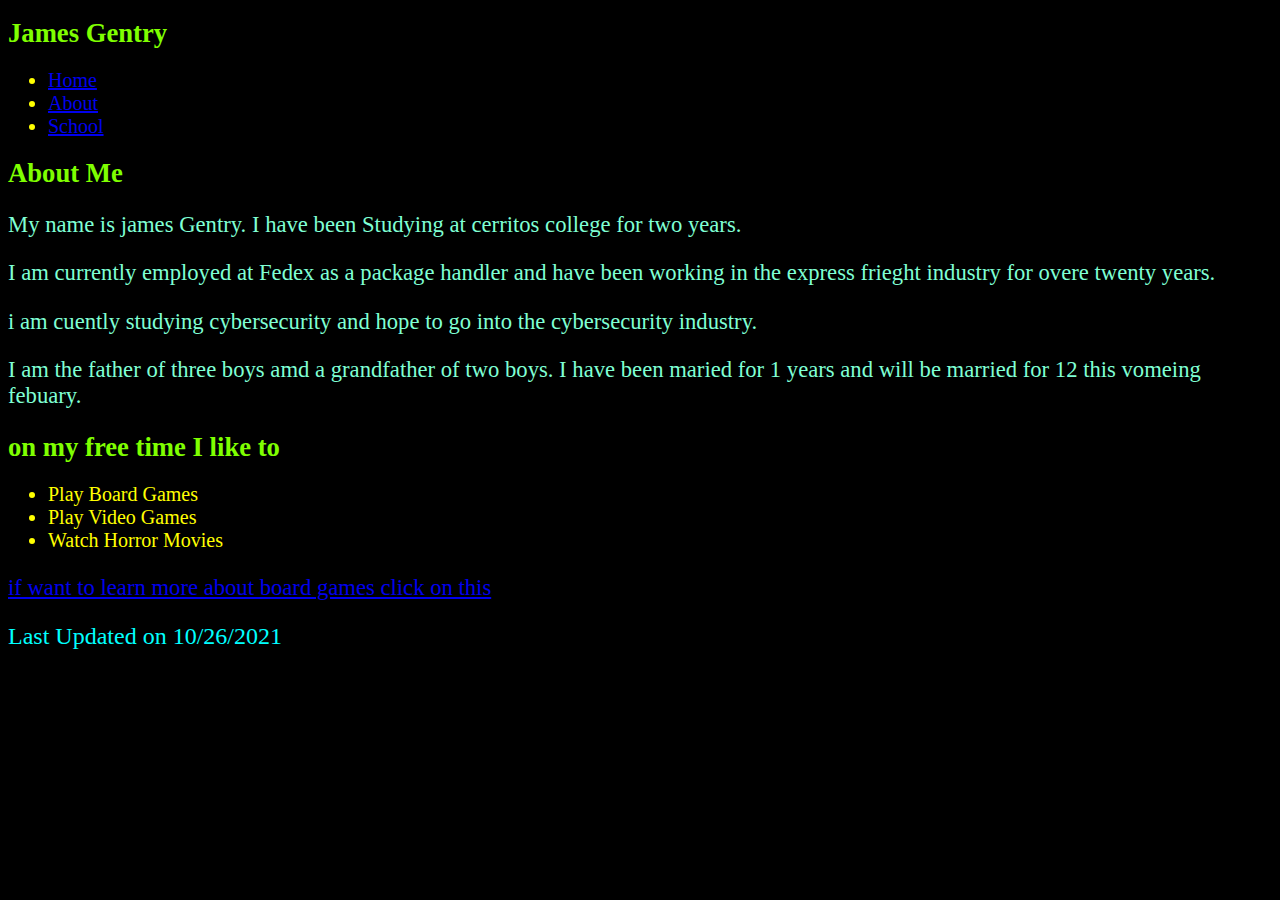
<file: index.html>
<!doctype html>
<html lang="en">
<head>
   <!--
   Author: James Gentry 
   Date: 10/21/2021
   Filename: index.html
   -->
   <meta charset="utf-8">
   <link href="project.css" rel="stylesheet" />
   <title>project-1-1</title>
   
</head>
<body>

<header>
     <h1><strong>James Gentry </strong></h1> 
</header>    

<nav>
    <ul>
      <li><a href="index.html">Home</a></li>
      <li><a href="about.html">About</a></li>
      <li><a href="school.html">School</a></li>
    </ul>
</nav>  
    
<section>
    
    <h1><strong>About Me</strong></h1>
    
    <p> My name is james Gentry. I have been Studying at cerritos college for two years.</p>
    <p> I am currently employed at Fedex as a package handler and have been working in the express frieght industry for overe twenty years.</p>
    <p> i am cuently studying cybersecurity and hope to go into the cybersecurity industry.</p>
    <p> I am the father of three boys amd a grandfather of two boys. I have been maried for 1 years and will be married for 12 this vomeing febuary.</p> 
    
  <h1><strong> on my free time I like to </strong></h1>
    <ul>
    <li> Play Board Games </li>
    <li> Play Video Games </li>
    <li> Watch Horror Movies </li>
    </ul>
    
</section>

     

       <p> <a href= http://www.boardgamegeek.com/> if want to learn more about board games click on this  </a> </P>
   
      <footer>Last Updated on 10/26/2021</footer>
</body>
</html>
</file>
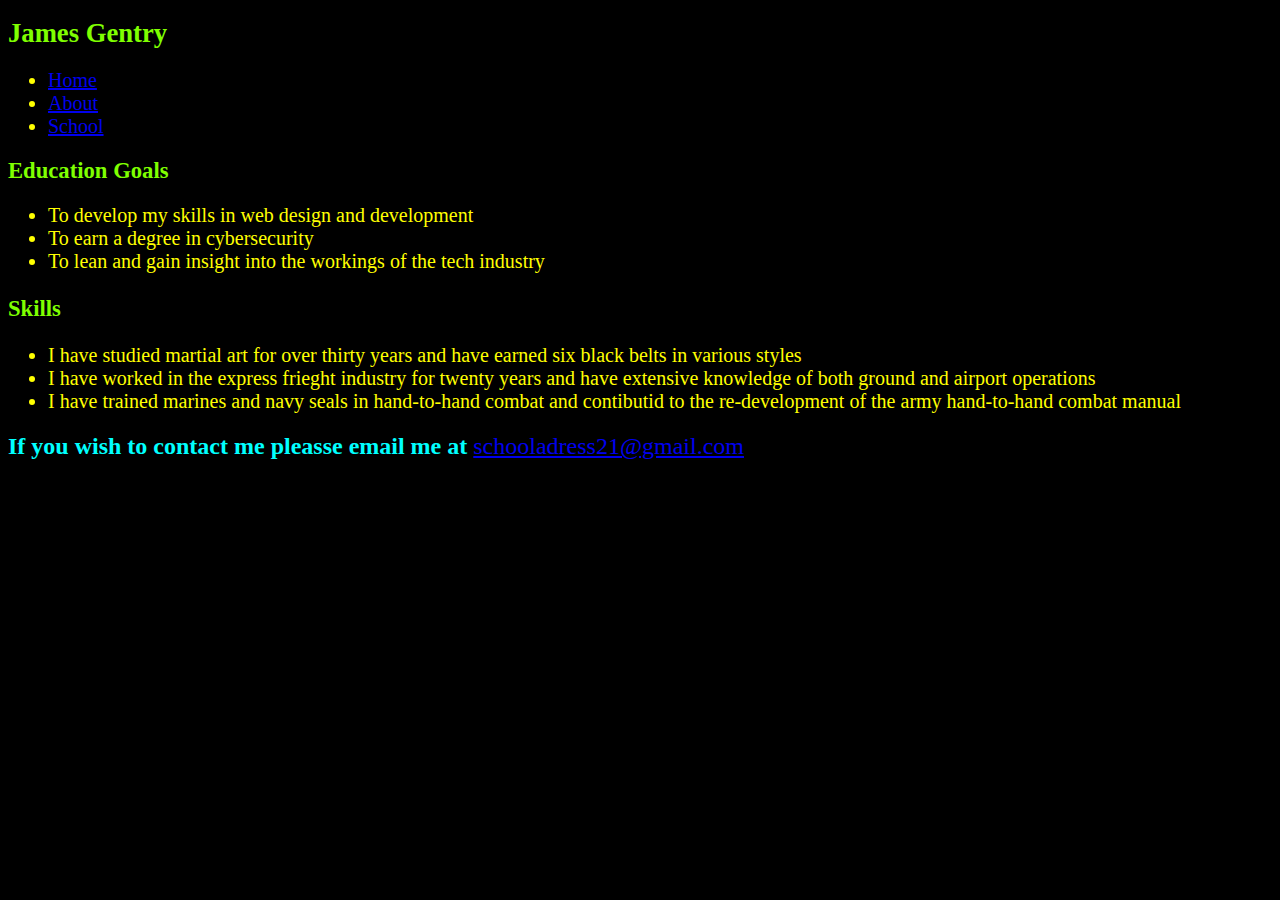
<file: about.html>
<!doctype html>
<html lang="en">
<head>
   <!--
  Author:james Gentry
   Date:10/26/2021
   Filename: about.html
   -->
   <meta charset="utf-8">
   <title>project1-2</title>
   <link href="project.css" rel="stylesheet"/>
</head> 
<body>
    <header> <h1><strong>James Gentry</strong></h1> </header>  

 <nav>
 
 <ul>
        
      <li><a href="index.html">Home</a></li>
      <li><a href="about.html">About</a></li>
      <li><a href="school.html">School</a></li>
        
 </ul> 
    
</nav> 

<section>
  <h2><strong>Education Goals </strong></h2>
    
 <ul>
     
    <li>To develop my skills in web design and development</li>
    <li>To earn a degree in cybersecurity</li>   
    <li>To lean and gain insight into the workings of the tech industry</li>
    
 </ul>

    
   <h3><strong>Skills</strong></h3>
    
  <ul>
        
    <li>I have studied martial art for over thirty years and have earned six black belts in various styles </li>
    <li>I have worked in the express frieght industry for twenty years and have extensive knowledge of both ground and airport operations</li>
    <li>I have trained marines and navy seals in hand-to-hand combat and contibutid to the re-development of the army hand-to-hand combat manual</li>
    
  </ul>
    
</section>
   
   
    
<footer>
    
    <b>If you wish to contact me pleasse email me at </b> 
    <a href="mailto:schooladress21@gmail.com">schooladress21@gmail.com </a>  

</footer>
    
     
    
</body>
</html>
</file>
<file: project.css>
@charset "utf-8";


/*


Author: James Gentry
Date: 11/03/2021
File Name:Project.css
*/


html{background-color: black;
     }



body {color: aquamarine;
      font-family: cursive;
      font-size: 17pt;
      
}



nav {color:yellow;
    font-family: sans-serif;
    font-size: 20pt;
}



ul { color: yellow;
    font-family:cursive;
    font-size: 15pt;
}



h1 {color: chartreuse;
    font-family: cursive;
    font-size: 20pt;
}

h2{  color: chartreuse;
    font-family: cursive;
    font-size: 17pt;
}


h3 {color: chartreuse;
    font-family: cursive;
    font-size: 17pt;
}


footer {color: cyan;
         font-family: cursive;
         font-size: 18pt;
}
</file>
